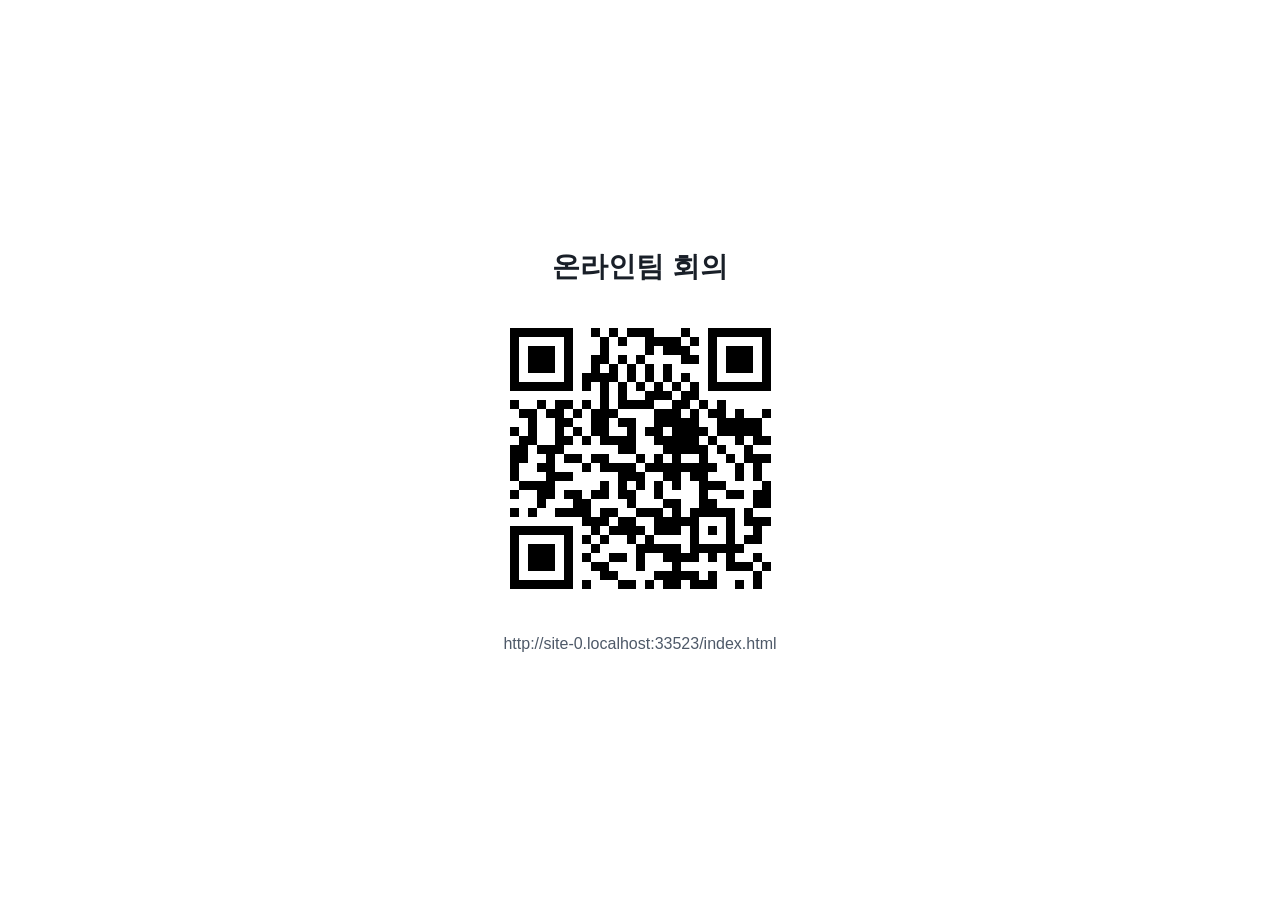
<file: qr.html>
<!doctype html>
<html lang="ko"><head><meta charset="utf-8"><title>온라인팀 회의 QR</title>
<style>body{margin:0;background:#fff;font-family:Pretendard,"Malgun Gothic",sans-serif;display:flex;flex-direction:column;align-items:center;justify-content:center;min-height:100vh;gap:18px;color:#191f28}
#q{padding:16px;background:#fff}h1{font-size:28px;margin:0}p{font-size:16px;color:#4e5968;margin:0;word-break:break-all;max-width:520px;text-align:center}</style>
<script src="qrcode.js"></script></head>
<body><h1>온라인팀 회의</h1><div id="q"></div><p id="u"></p>
<script>
const u = new URLSearchParams(location.search).get("u") || location.origin + "/index.html";
document.getElementById("u").textContent = u;
const qr = qrcode(0, "M"); qr.addData(u); qr.make(); document.getElementById("q").innerHTML = qr.createImgTag(9, 8);
</script></body></html>
</file>
